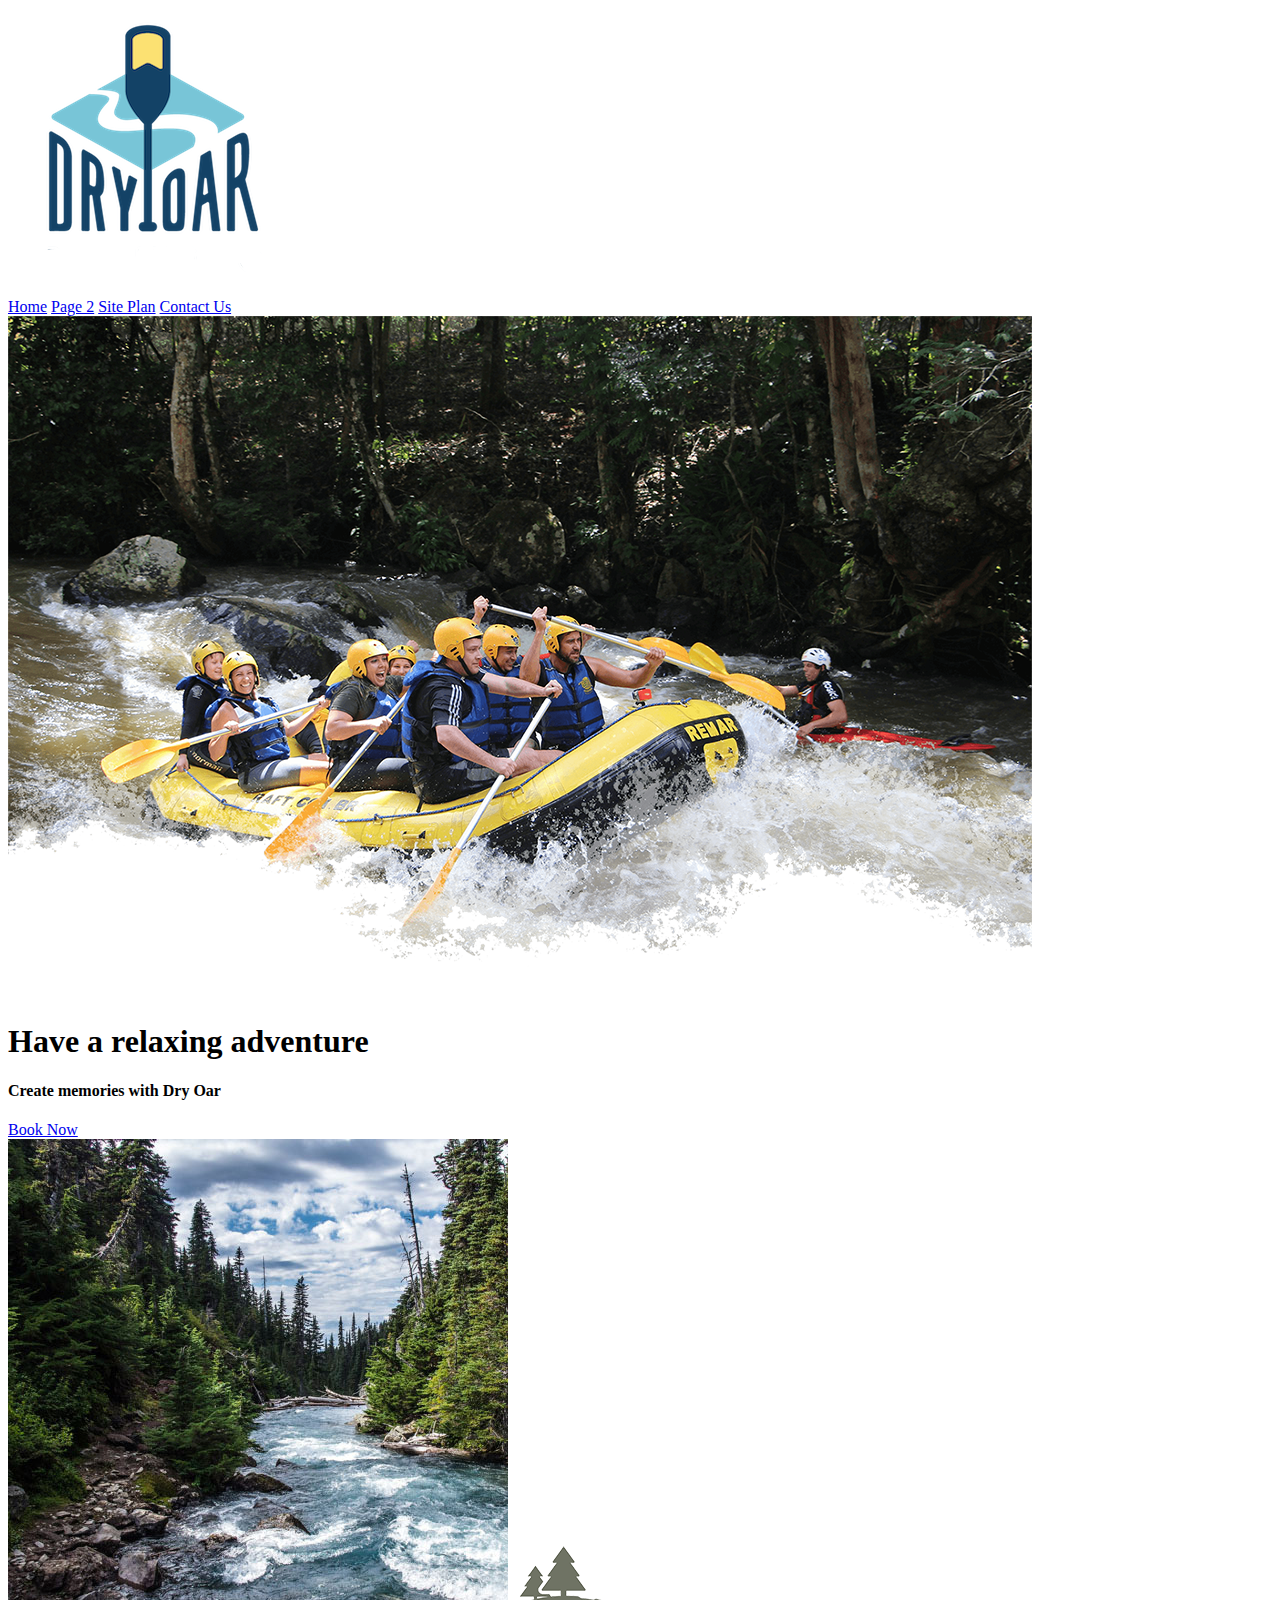
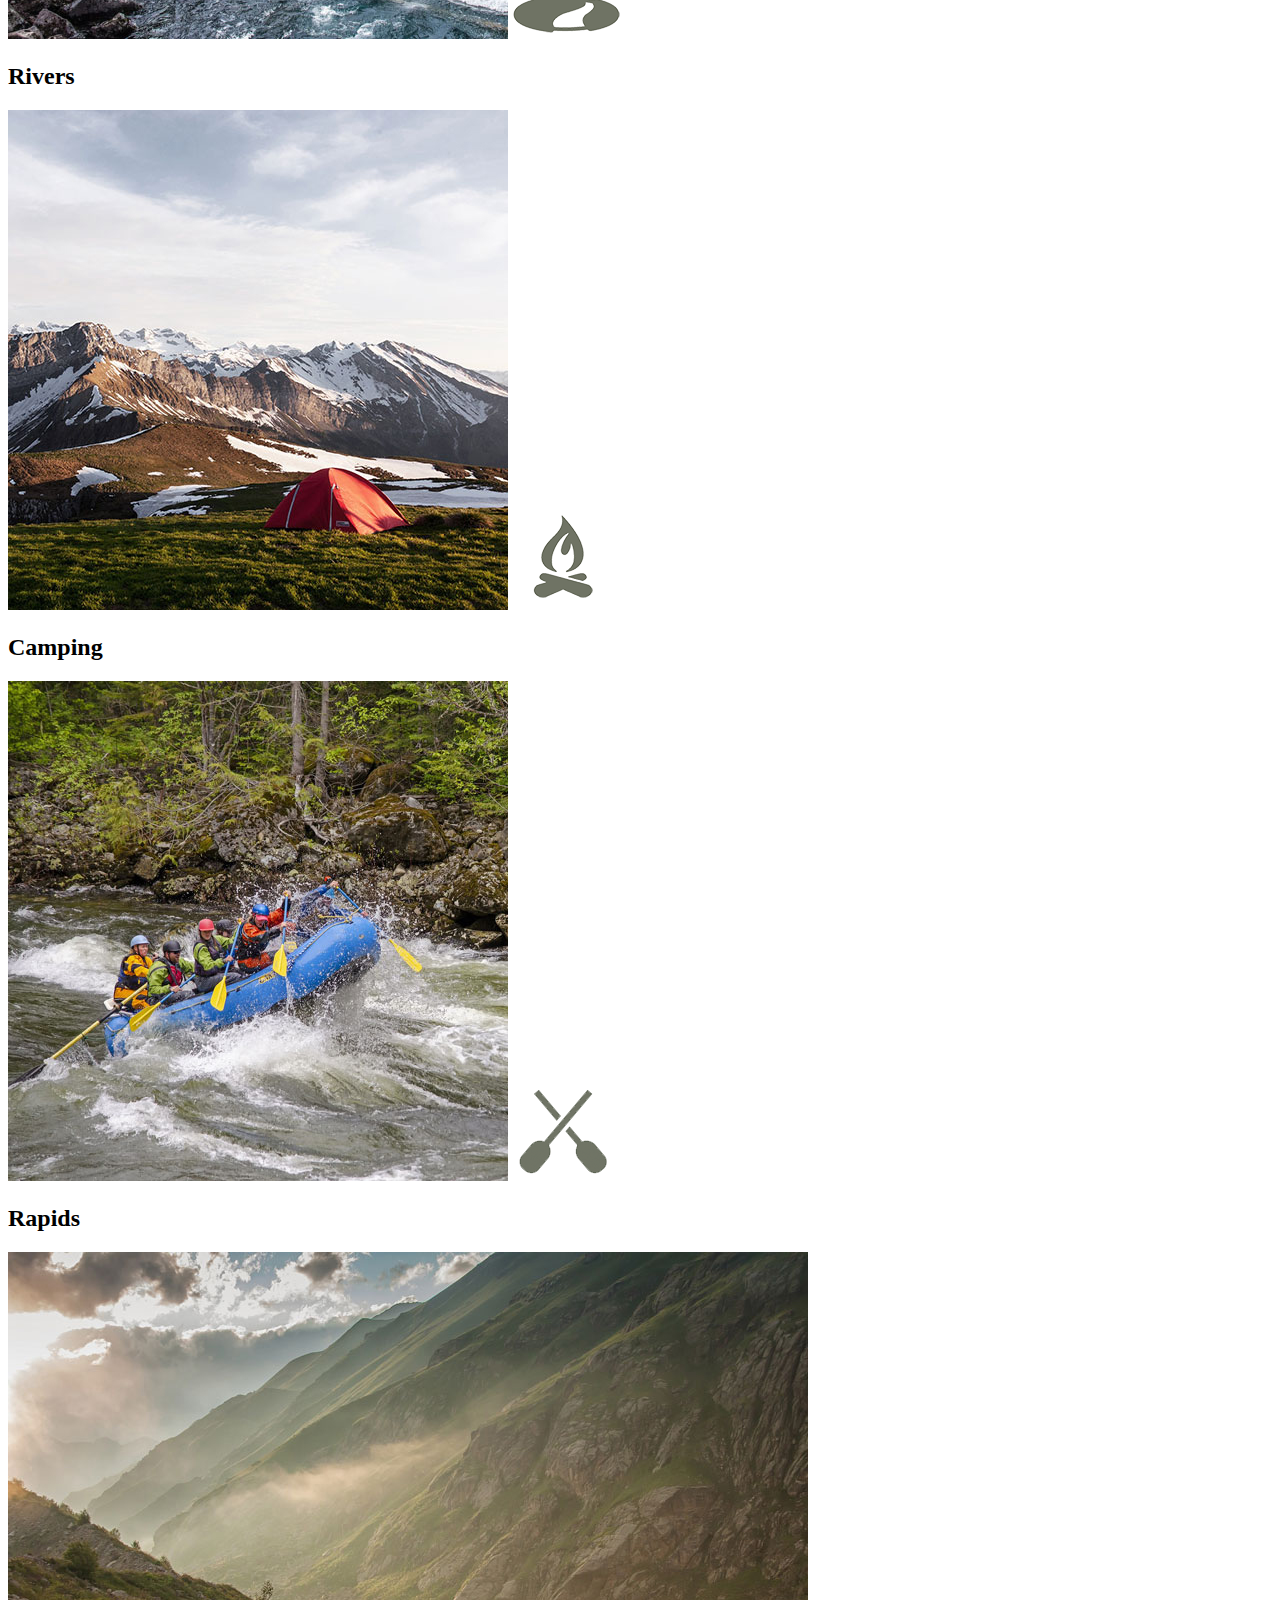
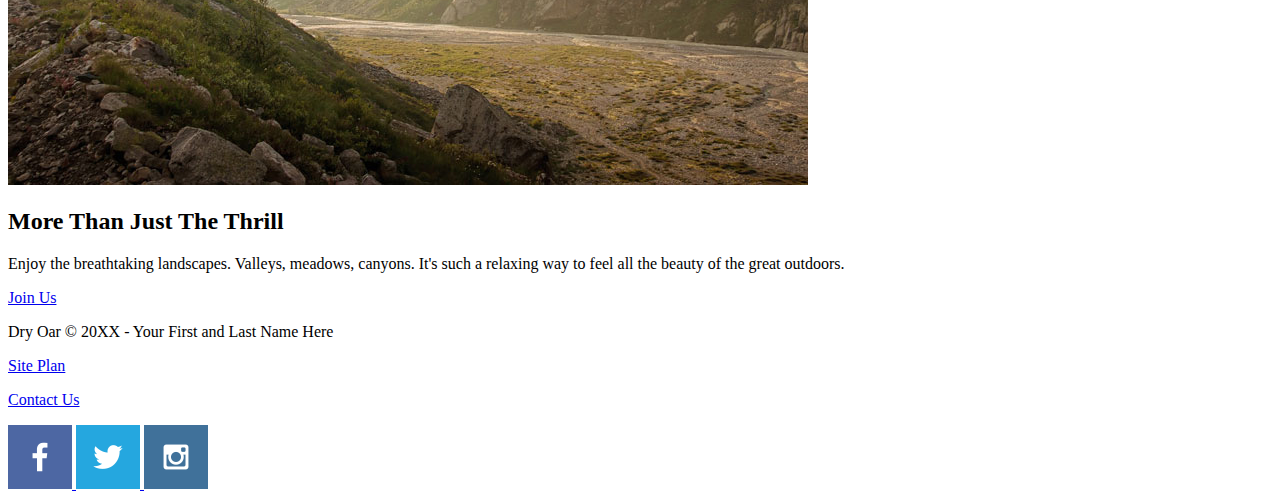
<file: index.html>
<!DOCTYPE html>
<html lang="en">
<head>
    <meta charset="UTF-8">
    <meta http-equiv="X-UA-Compatible" content="IE=edge">
    <meta name="viewport" content="width=device-width, initial-scale=1.0">
    <title>Whitewater Rafting Vacations | Dry Oar Boating | Home</title>
</head>
<body>
    <header>
        <a href="index.html" id="logo_link">
            <img src="images/logo.png" class="logo" alt="Dry Oar Logo">
        </a>
        <nav>
            <a href="index.html">Home</a>
            <a href="#">Page 2</a>
            <a href="site-plan-rafting.html">Site Plan</a>
            <a href="contactus.html">Contact Us</a>
        </nav>
    </header>

    <div id="hero">
        <div class="hero-box">
            <img id="hero-img" src="images/hero.png" alt="People enjoying rafting" >
        </div>

        <section class="hero-msg">
            <h1 class="home-title">Have a relaxing adventure</h1>
            <h4>Create memories with Dry Oar </h4>
            <div class='button-box'>
                <a class='book' href="contactus.html">Book Now</a>
            </div>
        </section>
    </div>

    <main class="home-grid">
        <section class="rivers-card">
            <img class="card-img" src="images/rivers.jpg" alt="river in forest">
            <img class="icon" src="images/river_icon.png" alt="river icon">
            <h2>Rivers</h2>
        </section>
        <section class="camping-card">
            <img class="card-img" src="images/camping.jpg" alt="tent in mountains">
            <img class="icon" src="images/fire_icon.png" alt="fire icon">
            <h2>Camping</h2>
        </section>
        <section class="rapids-card">
            <img class="card-img" src="images/rapids.jpg" alt="rafting boat">
            <img class="icon" src="images/oars.png" alt="oars icon">
            <h2>Rapids</h2>
        </section>

        <img class="mountains" src="images/mountains.jpg" alt="Misty mountains">
        <section class="msg">
            <h2>More Than Just The Thrill</h2>
            <p>Enjoy the breathtaking landscapes. Valleys, meadows, canyons. It's such a relaxing way to feel all the beauty of the great outdoors.</p>
            <a class='join' href="rivers.html">Join Us</a>
        </section>
    </main>

    <footer>
        <p>Dry Oar &copy; 20XX - Your First and Last Name Here</p>
        <p><a href="site-plan-rafting.html">Site Plan</a></p>
        <p><a href="contactus.html">Contact Us</a></p>
        <div class="social">
            <a href="https://facebook.com">
                <img src="images/facebook.png" alt="fb icon">
            </a>
            <a href="https://twitter.com">
                <img src="images/twitter.png" alt="twitter icon">
            </a>
            <a href="https://instagram.com">
                <img src="images/instagram.png" alt="instagram icon">
            </a>
        </div>
    </footer>
</body>
</html>
</file>
